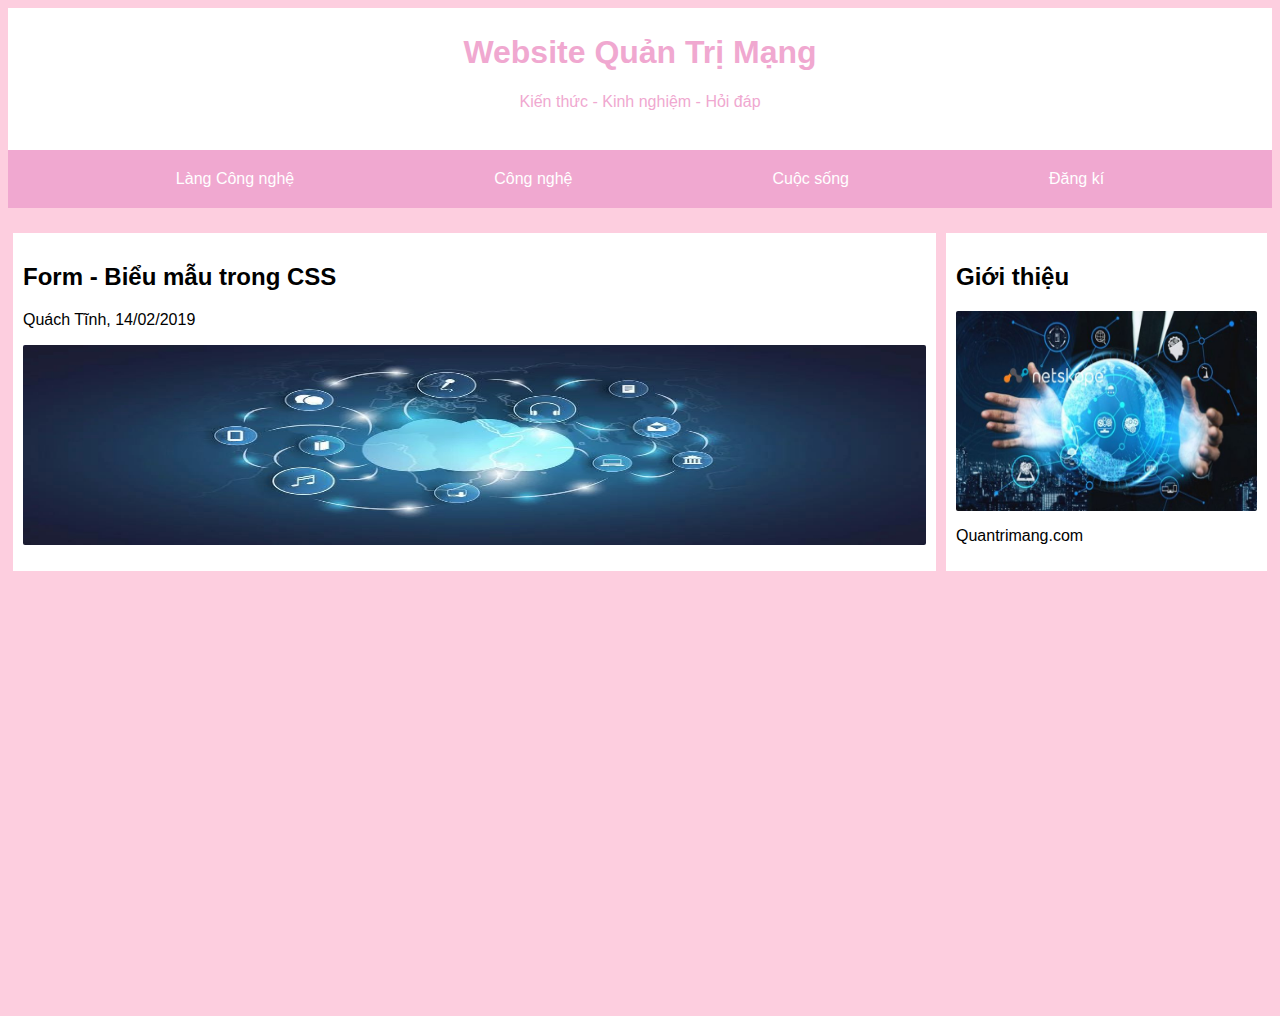
<file: index.html>
<!DOCTYPE html>
<html lang="en">
<head>
    <meta charset="UTF-8">
    <meta name="viewport" content="width=device-width, initial-scale=1.0">
    <title>Website Quản Trị Mạng</title>
    <link rel="stylesheet" href="style.css">
</head>
<body>
    <div class="header">
    <h1 style="color: #F0A8D0;">Website Quản Trị Mạng</h1>
    <p style="color: #F0A8D0;">Kiến thức - Kinh nghiệm - Hỏi đáp</p><br>
    </div>
    <nav>
        <ul class="nav-list">
            <li>Làng Công nghệ</li>
            <li>Công nghệ</a></li>
            <li>Cuộc sống</li>
            <li>Đăng kí</li>
        </ul>
    </nav>
    <container>
        <div class="box1">
            <h2>Form - Biểu mẫu trong CSS</h2>
            <p>Quách Tĩnh, 14/02/2019</p>
            <img src="./Ảnh_1.jpg" alt="Ảnh">
        </div>
        <div class="box2">
            <h2>Giới thiệu</h2>
            <img src="./Ảnh_2.jpg" alt="Ảnh">
            <p>Quantrimang.com</p>
        </div>
    </container>
</body>
</html>
</file>
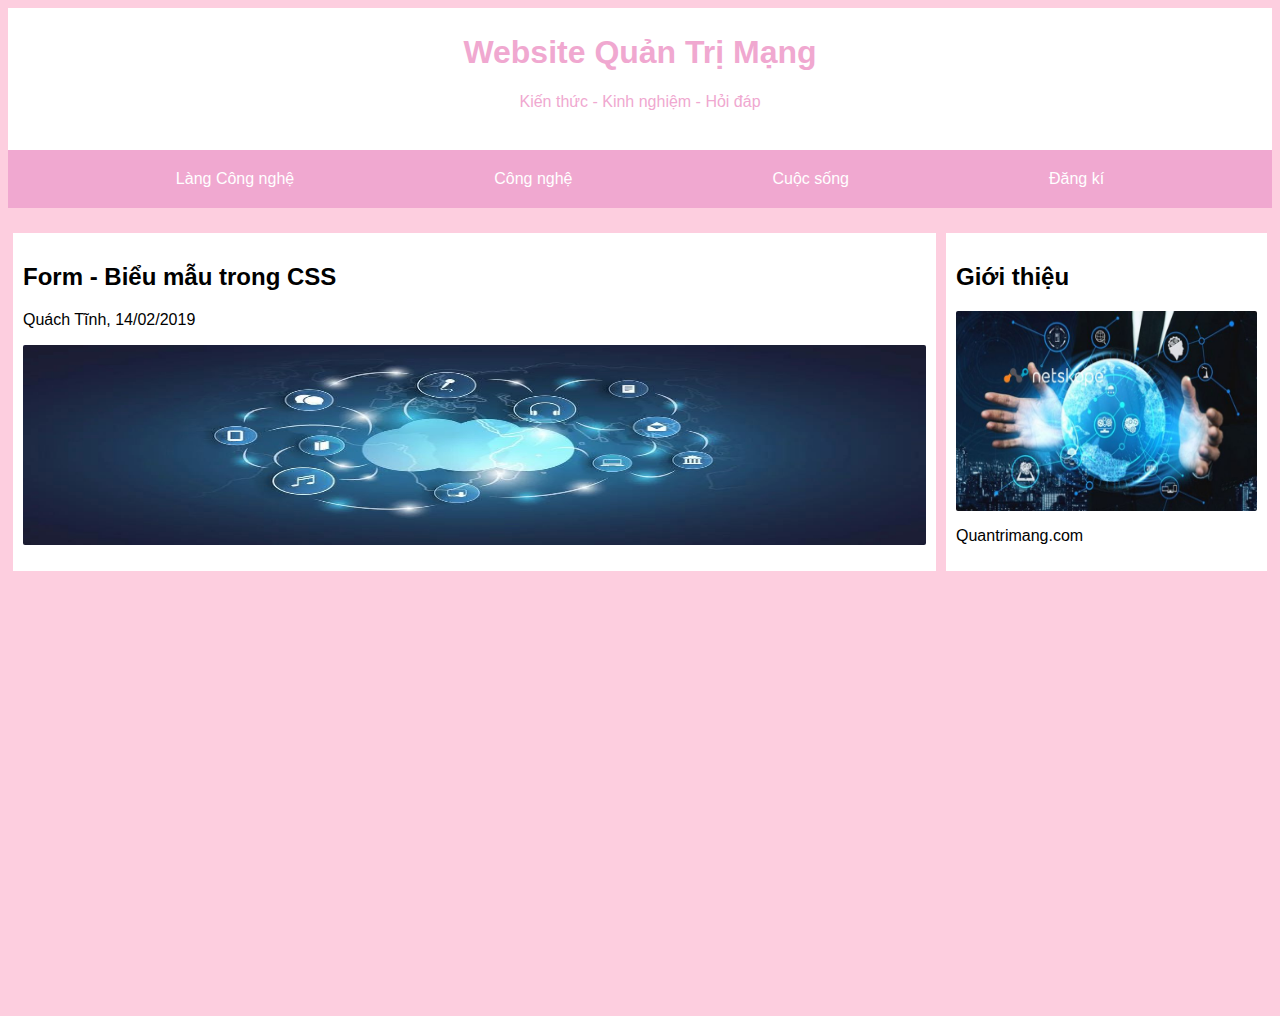
<file: btvn_9.html>
<!DOCTYPE html>
<html lang="en">
<head>
    <meta charset="UTF-8">
    <meta name="viewport" content="width=device-width, initial-scale=1.0">
    <title>Website Quản Trị Mạng</title>
    <link rel="stylesheet" href="style.css">
</head>
<body>
    <div class="header">
    <h1 style="color: #F0A8D0;">Website Quản Trị Mạng</h1>
    <p style="color: #F0A8D0;">Kiến thức - Kinh nghiệm - Hỏi đáp</p><br>
    </div>
    <nav>
        <ul class="nav-list">
            <li>Làng Công nghệ</li>
            <li>Công nghệ</a></li>
            <li>Cuộc sống</li>
            <li>Đăng kí</li>
        </ul>
    </nav>
    <container>
        <div class="box1">
            <h2>Form - Biểu mẫu trong CSS</h2>
            <p>Quách Tĩnh, 14/02/2019</p>
            <img src="./Ảnh_1.jpg" alt="Ảnh">
        </div>
        <div class="box2">
            <h2>Giới thiệu</h2>
            <img src="./Ảnh_2.jpg" alt="Ảnh">
            <p>Quantrimang.com</p>
        </div>
    </container>
</body>
</html>
</file>
<file: style.css>
body {
    background-color: #FDCEDF;
    font-family: 'Montserrat', sans-serif;
    height: 1000px;
    max-width: 100%;
    }
.header {
   color: #F0A8D0;
    text-align: center;
    padding: 5px;
    background-color: #ffffff;
}
.nav-list {
    list-style: none; 
    display: flex; 
    background-color: #F0A8D0; 
    padding: 0;
    margin: 0;
    justify-content: center; 
    border-bottom: 20px solid #FDCEDF
}
.nav-list li {
    display: block;
    color: white;   
    text-decoration: none; 
    padding: 20px 100px; 
    transition: 0.3s;   

}
.nav-list li:hover {
    background-color: #FDCEDF; 
    border-bottom: 4px solid #ffffff; 
    color:#F0A8D0;
}
container {
    display: flex;           
    gap: 0px;               
    padding: 0px; 
    justify-content: center;
}
.box1 {
    flex: 3;
    margin: 5px;
    padding: 10px;
    background-color: #ffffff;
    position: relative;
    width: 70%;
}
.box2 {
    flex: 1;
    margin: 5px;
    padding: 10px;
    background-color: #ffffff;
    position: relative;
}
img {
    background-color: #f8bbd0; 
    width: 100%;
    height: 200px;
    display: flex;
    align-items: center;
    justify-content: center;
    color: #6862625d;
    font-size: 18px;
    border-radius: 2px;
}
</file>
